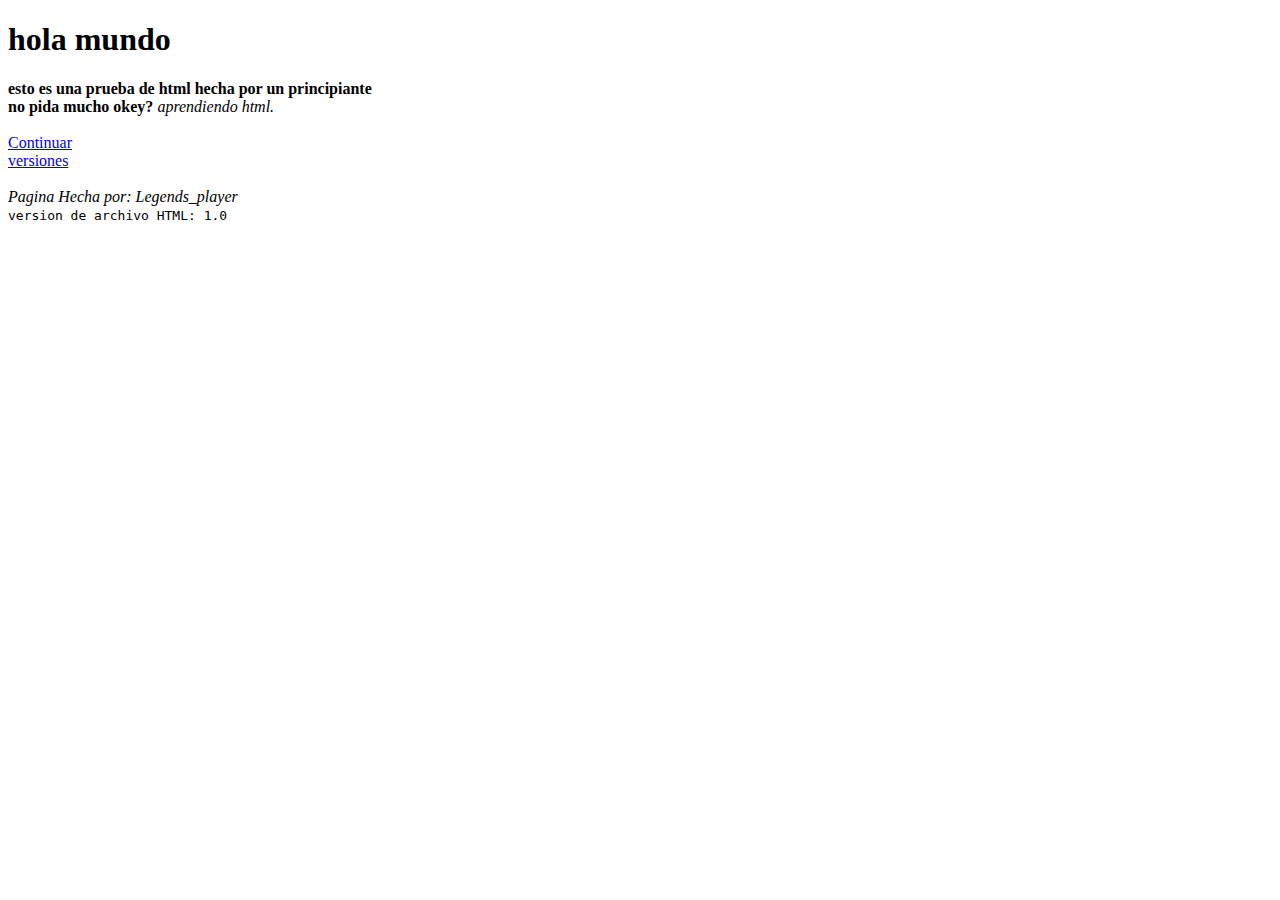
<file: index.html>
<!DOCTYPE html>
<html lang="es">
<head>
 <meta charset="author" content="legends_player">
 <meta name="description" content="Prueba de HTML">
 <meta name="keywords" content="prueba html, html, html5">
 <meta name="viewport" content="width=device-width, initial-scale=1.0">
 <meta http-equiv="X-UA-Compatible" content="IE=edge">
 <title>Prueba html</title>
</head>
<body>
<H1>hola mundo</H1>
<strong>esto es una prueba de html hecha por un principiante<br>no pida mucho okey?</strong>
<em>aprendiendo html.<br></em><br>
<a href="Pagina2.html">Continuar</a><br>
<a href="Pagina2.html">versiones</a><br>
<i><br>Pagina Hecha por: Legends_player</i><br>
<code>version de archivo HTML: 1.0</code>
</body>
</html>
</file>
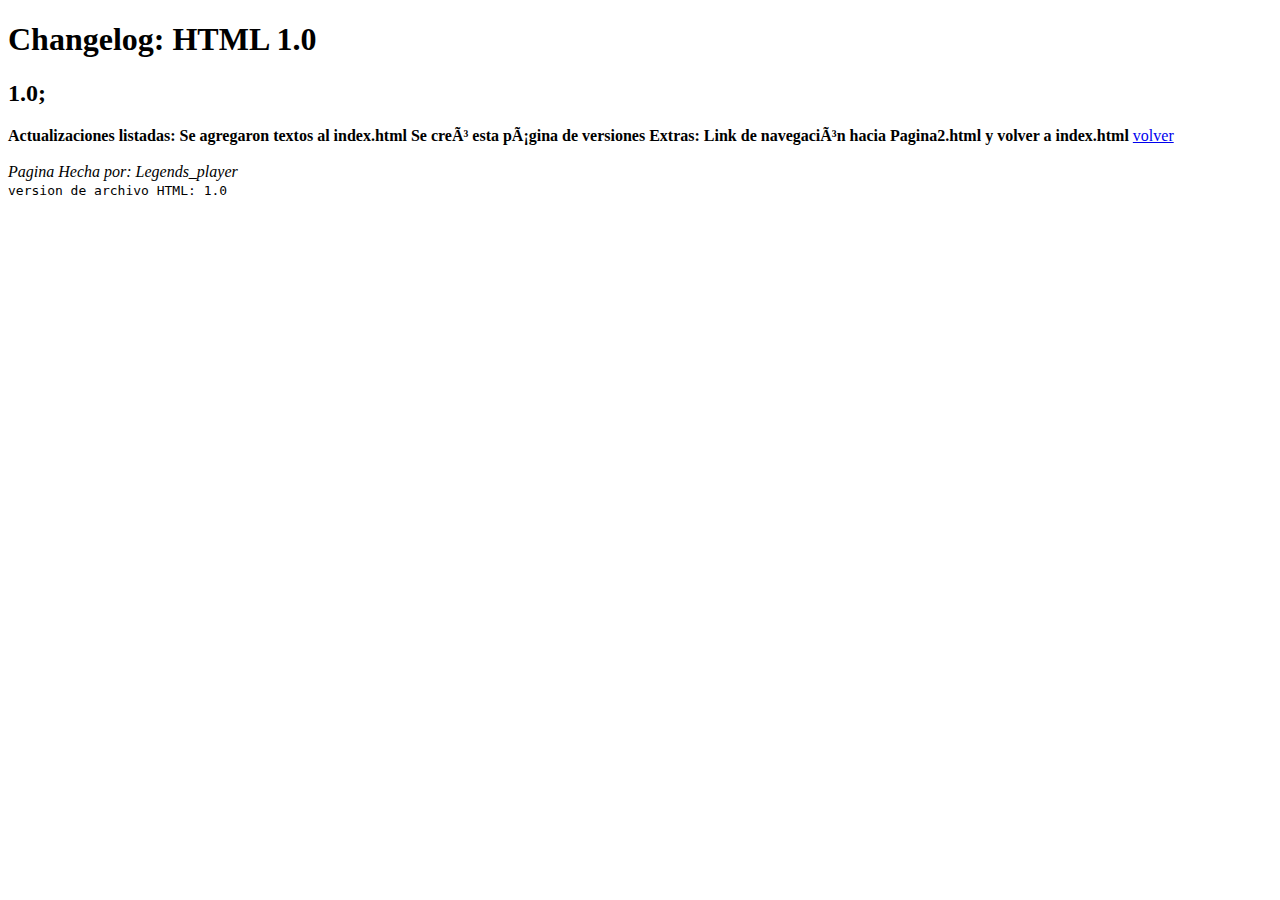
<file: versiones.html>
<!DOCTYPE html>
<html lang="es">
<head>
 <meta charset="author" content="legends_player">
 <meta name="description" content="Prueba de HTML | versione/actualizaciones">
 <meta name="keywords" content="prueba html, html, html5">
 <meta name="viewport" content="width=device-width, initial-scale=1.0">
 <meta http-equiv="X-UA-Compatible" content="IE=edge">
 <title>Prueba html</title>
</head>
<body>
<h1>Changelog: HTML 1.0</h1>

<H2>1.0;</H2>
<strong>Actualizaciones listadas:

Se agregaron textos al index.html

Se creó esta página de versiones

Extras:

Link de navegación hacia Pagina2.html y volver a index.html</strong>

<a href="index.html">volver</a><br>
<i><br>Pagina Hecha por: Legends_player</i><br>
<code>version de archivo HTML: 1.0</code>
</body>
</html>
</file>
